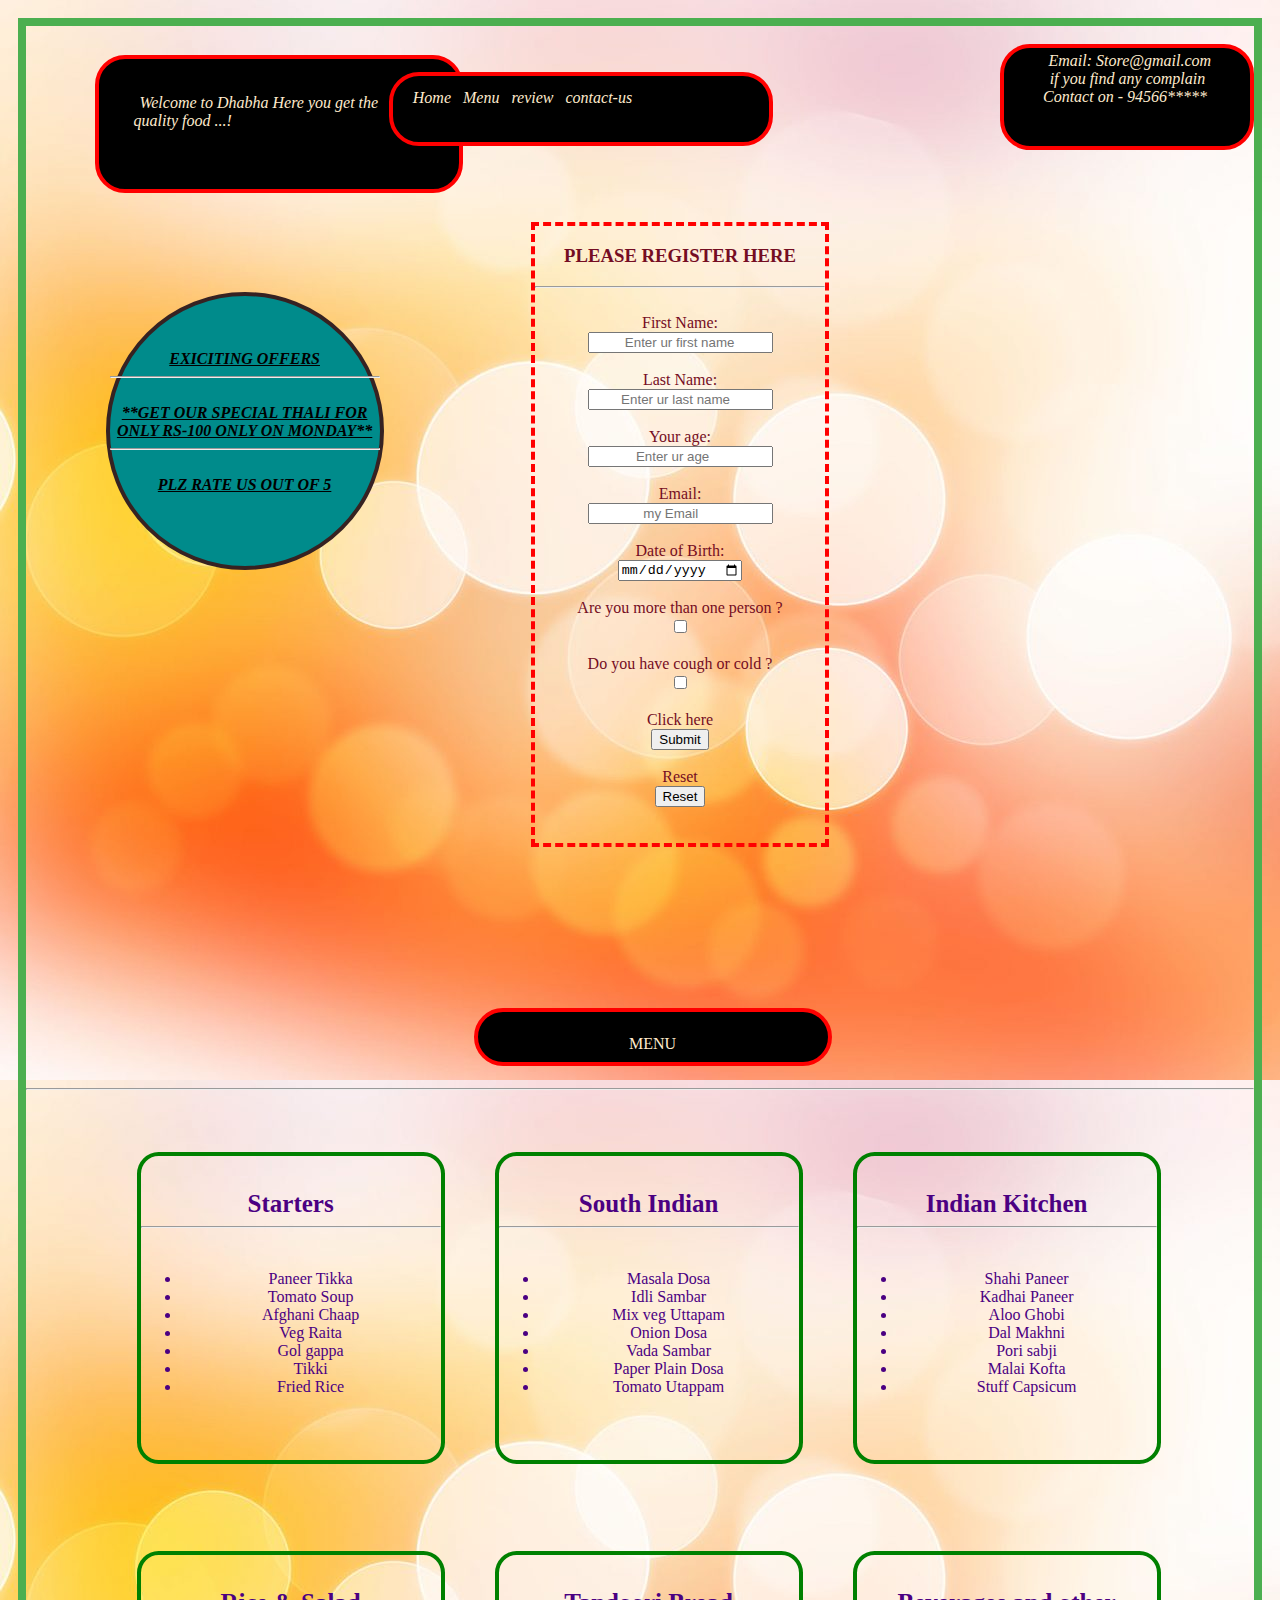
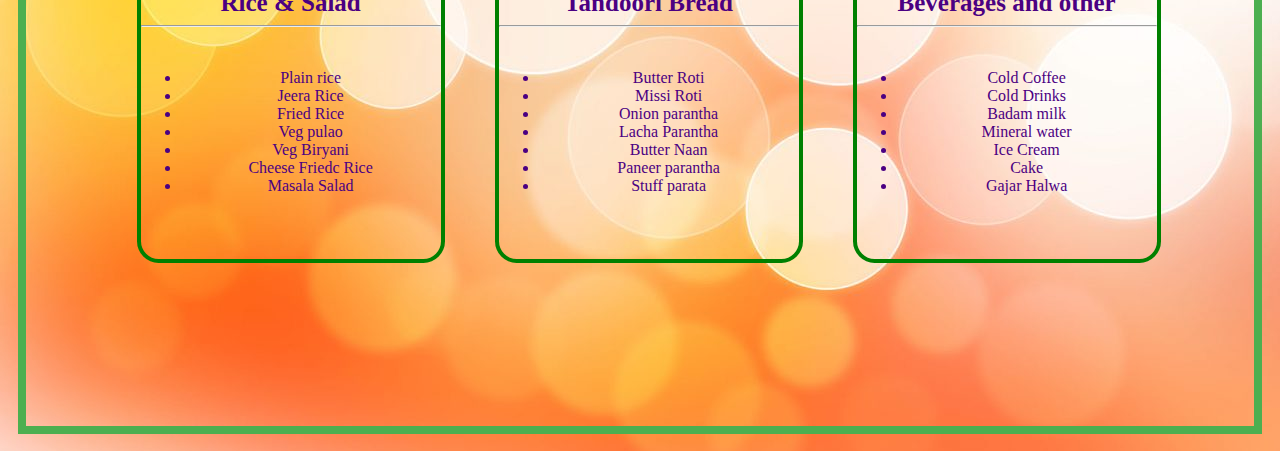
<file: index.html>
<!DOCTYPE html>
<html lang="en">
<head>
    <meta charset="UTF-8">
    <meta http-equiv="X-UA-Compatible" content="IE=edge">
    <meta name="viewport" content="width=device-width, initial-scale=1.0">
    <title>Document</title>
    <link rel="stylesheet" href="index.css">
</head>
<body style="outline: #4CAF50 solid 8px;
margin: 2%; height:2000px; background-image: url(./img.jfif);">
    <br>
    <div style="display:inline; padding: 44px;">
        <div class="box1" style="display:inline;"><em ><i style="color: blanchedalmond; align:center;">
            Welcome to Dhabha
           Here you get the quality food ...!</i></em>
        </div>
        <div class="box2" style="display:inline; "><em><i>Home &nbsp; Menu &nbsp; review &nbsp; contact-us</i></em></div>
        <div class="box3" style="margin-top: 0px;">
               <em><i style="color: blanchedalmond; align:center;"> Email: Store@gmail.com<br>
                if you find any complain <br>
                Contact on - 94566*****</i></em>
        </div>
    </div>

    <div  style="padding-left: 80px;">
        <div class="circle" style="margin-top: 230px;">
            <br><br><br>
            <i><ins><strong>EXICITING OFFERS</strong></ins>
                <hr><br>
                <ins><strong>**GET OUR SPECIAL THALI FOR <BR>
                    ONLY RS-100 ONLY ON MONDAY**</strong></ins>
                <hr>
                <br>
                <ins><strong>PLZ RATE US OUT OF 5</strong></ins></i>
        </div>
        <div class="reg">
            <form class="frm" action="submit.html" >
                <h3>PLEASE REGISTER HERE</h3><hr>
                <br>
                <label for="test" > First Name:</label><br>
                <input type="text" placeholder="         Enter ur first name"  name="name" value="" id="test"><br>
                <br>
                <label for="test" > Last Name:</label><br>
                <input type="text" placeholder="        Enter ur last name" name="name" value="" id="test"><br>
                <br>
                <label for="number" > Your age:</label><br>
                <input type="number" placeholder= "            Enter ur age" name="age" value="" id="number"><br>
                <br>
                <label for="test" > Email:</label><br>
                <input type="email" placeholder="              my Email" name="email" value="" id="email"><br>
                <br>
                <label for="date" > Date of Birth:</label><br>
                <input type="date" placeholder="Any Email" id="date" name="dob" value=""><br>
                <br>
                <label for="check">Are you more than one person  ?</label><br>
                <input type="checkbox" id="check" value="1per"><br>
                <br>
                <label for="check">Do you have cough or cold  ?</label><br>
                <input type="checkbox" id="check" value="cold"><br>
                <br>
                Click here<br>
                <input type="submit">
                <br><br>
                Reset<br>
                <input type="reset"><br><br>
                <br>
            </form>
            </div>
    </div>
    <div class="box4"> <p> MENU</p>
     </div>
     <br>
     <br>
     <br><br>
    <hr>
    <div style="align-items: center; margin-top: 3%; margin-left: 7%; display: flex;">
        <div class="box5">
            <b>Starters</b><hr><br>
            <ul>
                <li>Paneer Tikka</li>
                <li>Tomato Soup</li>
                <li>Afghani Chaap</li>
                <li>Veg Raita</li>
                <li>Gol gappa</li>
                <li> Tikki</li>
                <li> Fried Rice</li>
            </ul>
        </div>
        <div class="box6"> 
            <b>South Indian</b> <hr><br>
            <ul>
                <li> Masala Dosa</li>
                <li>Idli Sambar</li>
                <li> Mix veg Uttapam</li>
                <li>Onion Dosa</li>
                <li>Vada Sambar</li>
                <li> Paper Plain Dosa</li>
                <li>Tomato Utappam</li>
            </ul>
        </div>
        <div class="box7">
            <b>Indian Kitchen</b><hr><br>
            <ul>
                <li>Shahi Paneer</li>
                <li>Kadhai Paneer</li>
                <li>Aloo Ghobi</li>
                <li>Dal Makhni</li>
                <li>Pori sabji</li>
                <li>Malai Kofta</li>
                <li>Stuff Capsicum</li>
            </ul>
        </div>
    </div>
    <div style="align-items: center; margin-top: 3%; margin-left: 7%; display: flex;">
        <div class="box8">
            <b>Rice & Salad</b><hr><br>
            <ul>
                <li>Plain rice</li>
                <li>Jeera Rice</li>
                <li>Fried Rice</li>
                <li>Veg pulao</li>
                <li>Veg Biryani</li>
                <li>Cheese Friedc Rice</li>
                <li> Masala Salad</li>
            </ul>
        </div>
        <div class="box9"> 
            <b>Tandoori Bread</b><hr><br>
            <ul>
                <li> Butter Roti</li>
                <li>Missi Roti</li>
                <li> Onion parantha</li>
                <li>Lacha Parantha</li>
                <li>Butter Naan</li>
                <li> Paneer parantha</li>
                <li>Stuff parata</li>
            </ul>
        </div>
        <div class="box10">
            <b>Beverages and other</b><hr><br>
            <ul>
                <li>Cold Coffee</li>
                <li>Cold Drinks</li>
                <li>Badam milk</li>
                <li>Mineral water</li>
                <li> Ice Cream</li>
                <li>Cake</li>
                <li>Gajar Halwa</li>
            </ul>
        </div>
    </div>
    
</body>
</html>
</file>
<file: index.css>
em{
    padding: 2%;
    color: blanchedalmond;
    text-align: center;
}
p{
    padding: 2%;
    color: blanchedalmond;
    text-align: center;
}

.box1{
    border: 4px solid red;
    height: 60px;
    width: 290px;
    border-radius: 30px;
    background-color: black;
    position: absolute;
    top: 30px;
    padding: 35px;
    margin: 25px;
}
.box2{
    border: 4px solid red;
    height: 40px;
    width: 350px;
    margin: 39px;
    border-radius: 30px;
    background-color: black;
    padding: 1%;
    position: absolute;
    top: 33px;
    left: 350px;
    
}
.box3{
    border: 4px solid red;
    height: 90px;
    width: 240px;
    border-radius: 30px;
    background-color: black;
    
    float: right;
    padding: 4px 3px;
    text-align: center;
}
.circle{
    border: 4px solid rgb(54, 34, 34);
    background-color: darkcyan;
    color: black;
    height: 270px;
  width: 270px;
  border-radius: 50%;
  text-align: center;
  float: left;
  display: block;
}
.reg{
    padding: 14% 37%;
    text-align: center;
}
.frm{
    border: 4px dashed red;
    color: rgb(117, 13, 35);
    text-align: center;
    float: center;
    justify-content: center;
}
.box4{
    border: 4px solid red;
    height: 50px;
    width: 350px;
    border-radius: 30px;
    background-color: black;
    position: absolute;
    align-items: center;
    margin-left: 35%;
}
.box5{
    padding-top: 3%;
    border: 4px solid green;
    border-radius: 7%;
    width: 300px;
    margin: 25px;
    height: 270px;
    float: left;
    text-align: center;
    color: indigo;
}
.box6{
    padding-top: 3%;
    border: 4px solid green;
    border-radius: 7%;
    width: 300px;
    margin: 25px;
    height: 270px;
    float: left;
    text-align: center;
    color: indigo;
}
.box7{
    padding-top: 3%;
    border: 4px solid green;
    border-radius: 7%;
    width: 300px;
    margin: 25px;
    height: 270px;
    float: left;
    text-align: center;
    color: indigo;
}
.box8{
    padding-top: 3%;
    border: 4px solid green;
    border-radius: 7%;
    width: 300px;
    margin: 25px;
    height: 270px;
    float: left;
    text-align: center;
    color: indigo;
}
.box9{
    padding-top: 3%;
    border: 4px solid green;
    border-radius: 7%;
    width: 300px;
    margin: 25px;
    height: 270px;
    float: left;
    text-align: center;
    color: indigo;
}
.box10{
    padding-top: 3%;
    border: 4px solid green;
    border-radius: 7%;
    width: 300px;
    margin: 25px;
    height: 270px;
    float: left;
    text-align: center;
    color: indigo;
}
b{
    font-size: 25px;
}
</file>
